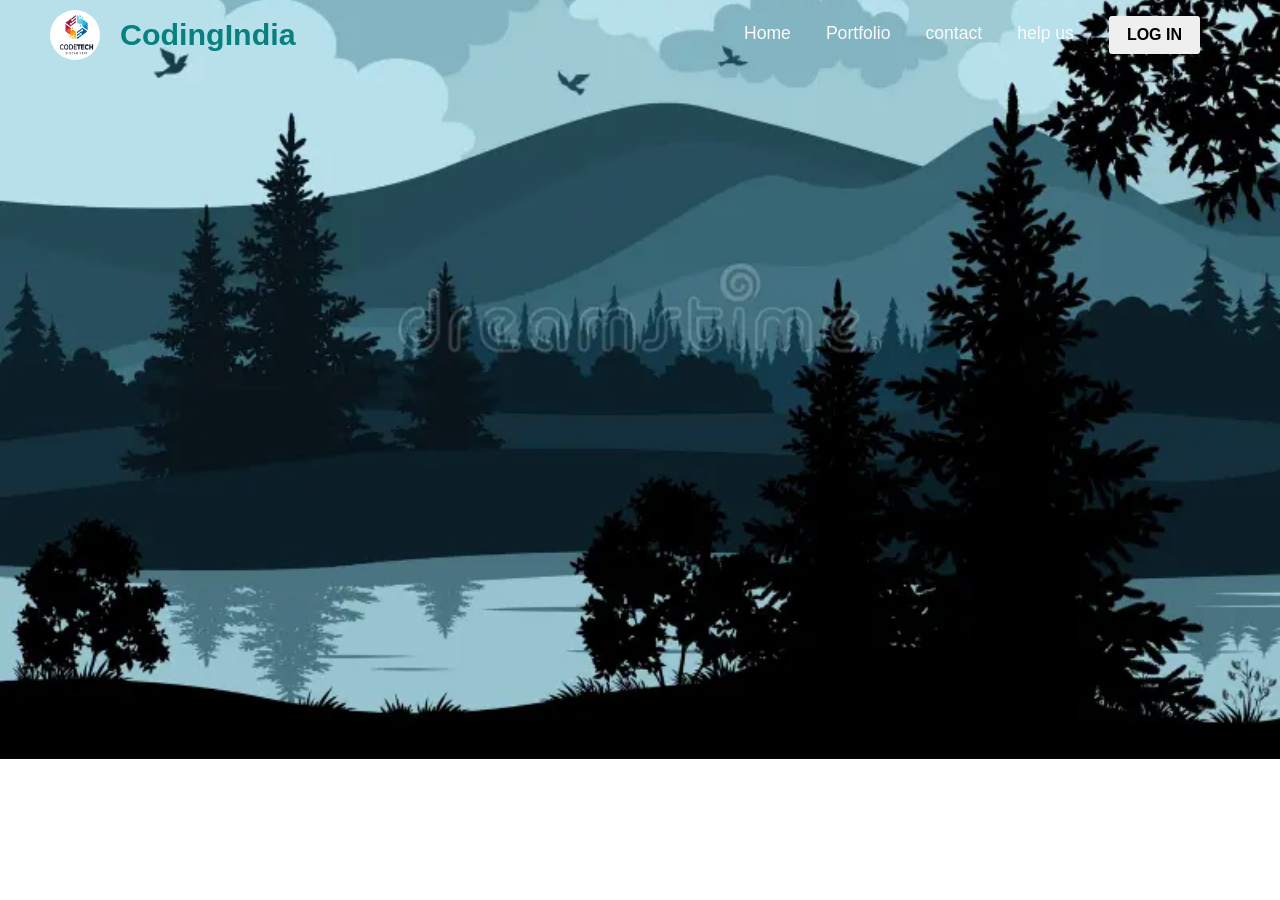
<file: index.html>
<!DOCTYPE html>
<html lang="en">
<head>
    <meta charset="UTF-8">
    <meta name="viewport" content="width=device-width, initial-scale=1.0">
    <title>it is my form</title>
    <link rel="stylesheet" href="https://cdnjs.cloudflare.com/ajax/libs/font-awesome/6.7.2/css/all.min.css" integrity="sha512-Evv84Mr4kqVGRNSgIGL/F/aIDqQb7xQ2vcrdIwxfjThSH8CSR7PBEakCr51Ck+w+/U6swU2Im1vVX0SVk9ABhg==" crossorigin="anonymous" referrerpolicy="no-referrer" />

    <link rel="stylesheet" href="style.css">
    <script src="script.js" defer></script>
</head>
<body>
  <!--navigation bar-->
    <header>
        <nav class="navbar">
            <a href="#" class="logo">
              <img src="img/llogo.jpg" class="img">
              <h3 class="heading">CodingIndia</h3>
            </a>
        <ul class="link">
            <li style="margin-top: 7px;"><a href="#">Home</a></li>
             <li style="margin-top: 7px;"><a href="#">Portfolio</a></li>
              <li style="margin-top: 7px;"><a href="#">contact</a></li>
               <li style="margin-top: 7px;"><a href="#">help us</a></li>
                <button class="login-btn">LOG IN</button>
        </ul>
       </nav>
    </header>
    <!---pop up form-->
    <div class="blur-bg-overlay"></div>
    <div class="form-popup">
      <button class="close-button">X</button>
      <div class="form-box login" >
     <div class="form-detail">
      <h2>Welcome Back</h2>
      <p>Please using your personal information to stay connected with us</p>
     </div>
       <div class="form-content">
            <h2>LOGIN</h2>
              <form action="#">
                   <div class="input-field">
                  <input type="text" required>
                  <label >Email</label>
                 </div>
                <div class="input-field">
                  <input type="password" required>
                  <label>Password</label>
               </div>
               <a href="#" class="forgot-pass">forgot password?</a>
               <button type="submit">Log In</button>
              </form>
            <div class="bottom-link">
                Don't have an account?
                <a href="#">signup</a>
            </div>
       </div>
     </div>

     
    </div>
   
</body>
</html>
</file>
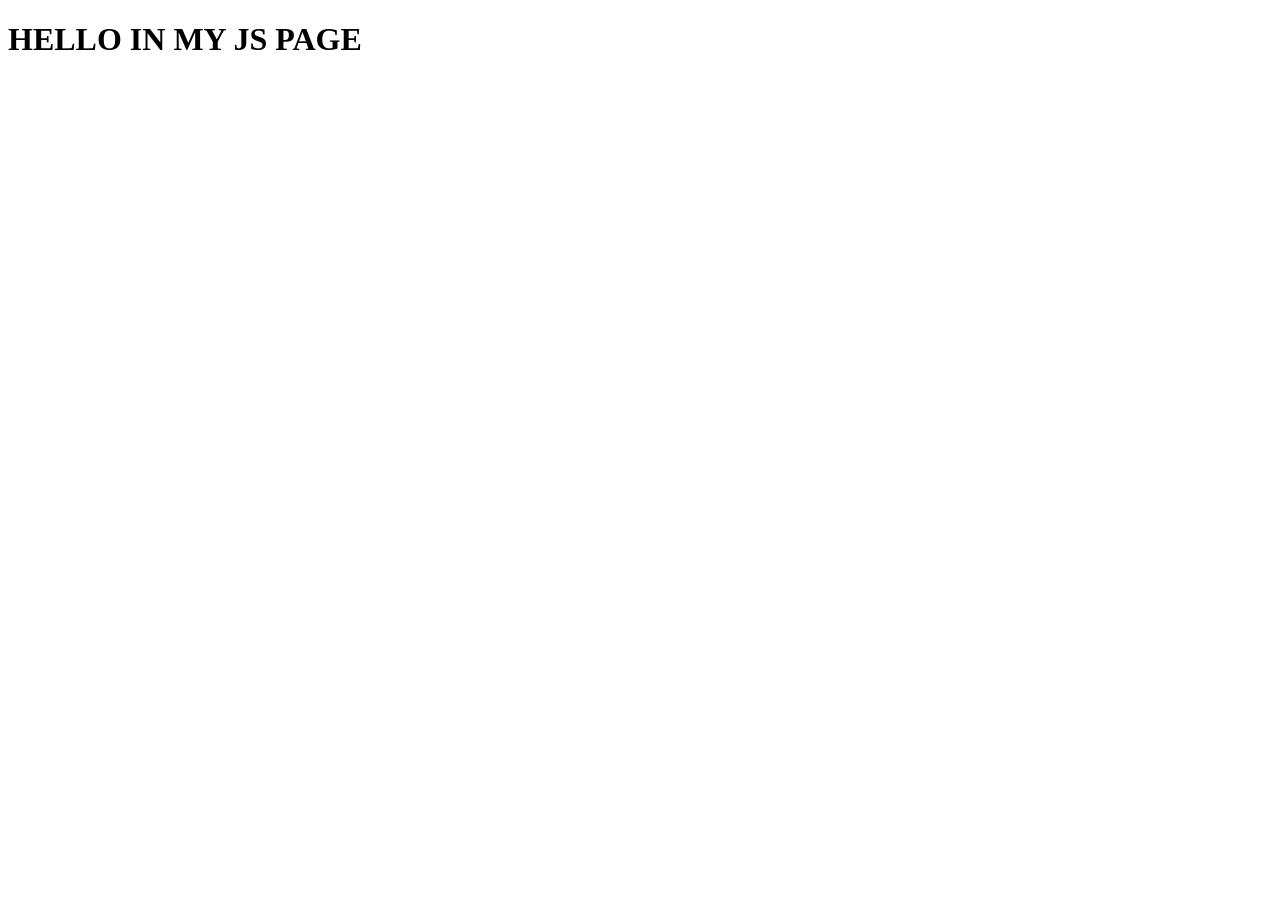
<file: ab.html>
<!DOCTYPE html>
<html lang="en">
<head>
    <meta charset="UTF-8">
    <meta name="viewport" content="width=device-width, initial-scale=1.0">
    <title>Document</title>
</head>
<body>
    <h1>HELLO IN MY JS PAGE </h1>
<script>
    function car(name , brand){
        console.log(this);
        // yaha this.name   car.name ko refer kar rha hai
        
        this.name = name;
        this.brand = brand;
        //console.log(name , brand);
    }
    let nanoCar = new car("nano" , "tata");
      let marutiCar = new car("maruti" , "marutiSuzuki");
      console.log(nanoCar);
      console.log(marutiCar);
</script>
</body>
</html>
</file>
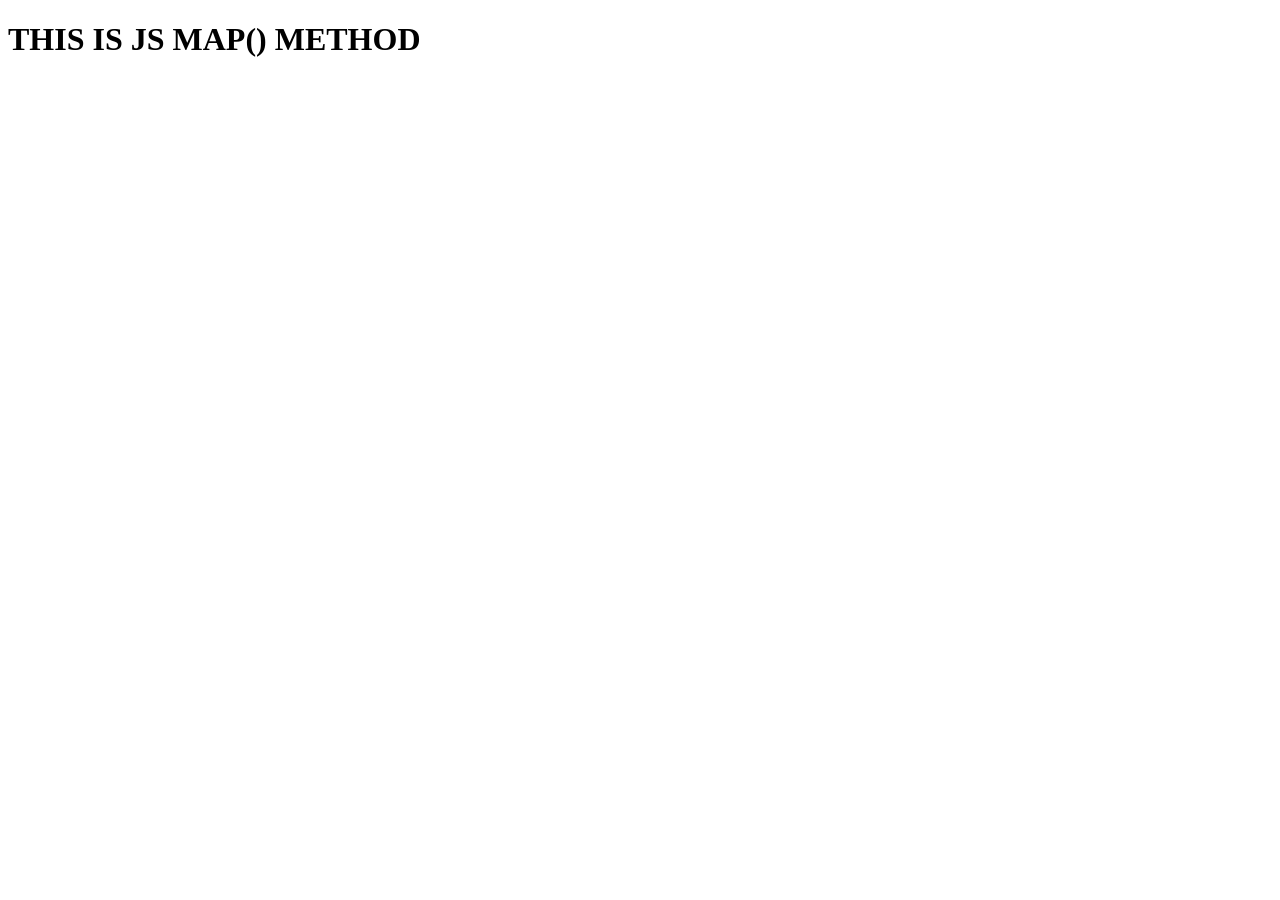
<file: map.html>
<!DOCTYPE html>
<html lang="en">
<head>
    <meta charset="UTF-8">
    <meta name="viewport" content="width=device-width, initial-scale=1.0">
    <title>Document</title>
</head>
<body>
    <h1>THIS IS JS MAP() METHOD</h1>
    <script>
        let arr = [1,2,3,4,5];
        let double = arr.map(num => num*2);
        console.log(double);
        //set interval ();
      let  setInterval (() => {
            console.log("set inetrval");
        },2000);
    </script>
</body>
</html>
</file>
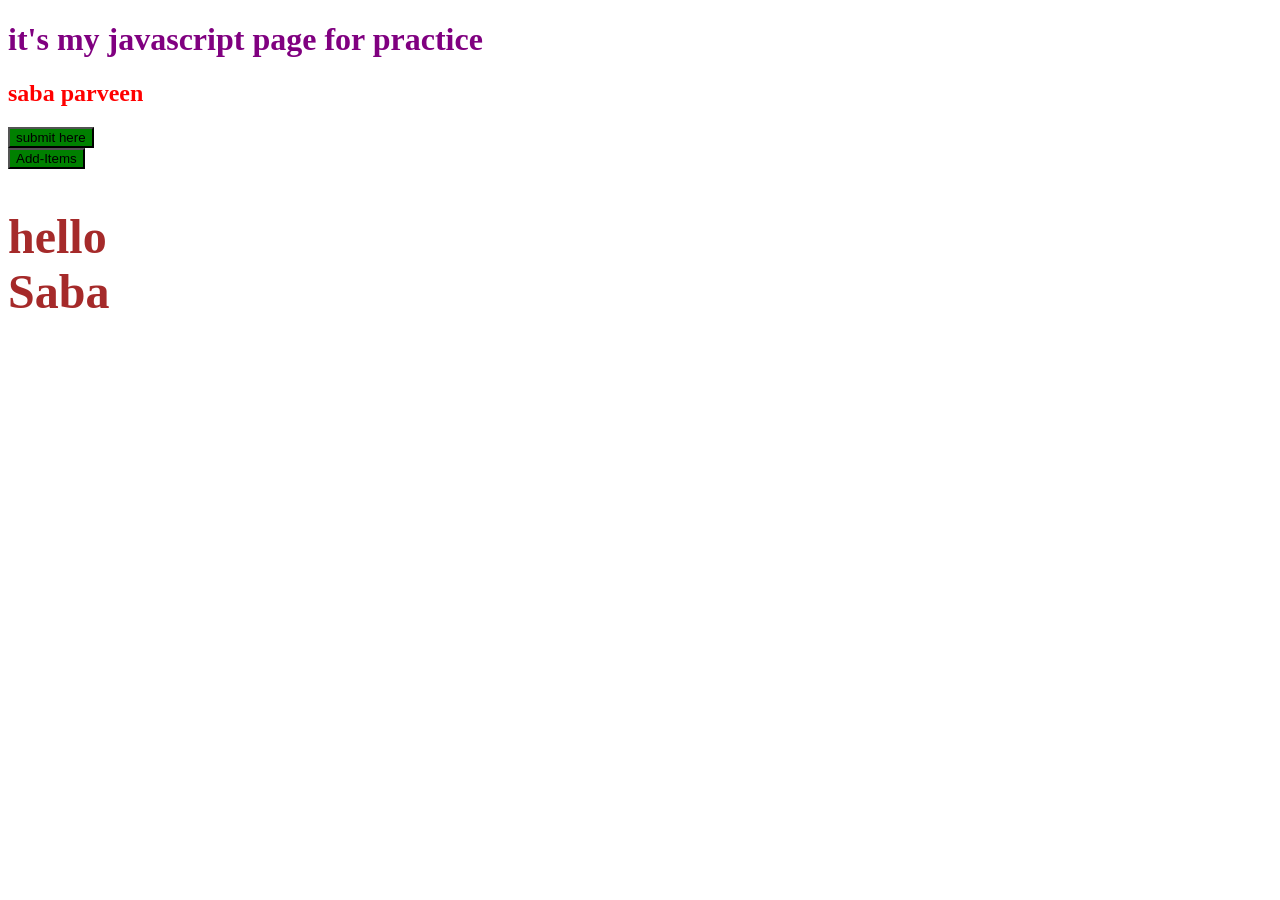
<file: practice.html>
<!DOCTYPE html>
<html lang="en">
<head>
    <meta charset="UTF-8">
    <meta name="viewport" content="width=device-width, initial-scale=1.0">
    <title>Document</title>
    <script  src="practice.js" defer></script>
    <style>
        .inputBtn {
            height: 100px;
            width: 300px;
            background-color: purple;
            position: relative;
        }
        .input-btn input{
            margin-top:20px ;
        }
        #Add{
            background-color: green;
        }
    </style>
</head>
<body>
   <h1 class="heading-H-one">javascript Practice</h1> 
   <h2 id="myName">saba parveen</h2>
   <button onclick="submitButton()">submit here</button>
   <div id="parentDiv">
     <!--<div class="inputBtn">-->
     <button onclick="Add()" id="Add">Add-Items</button>
     <!--
     <div id="inputContainer">  
    <input type="text" placeholder="enter your items" id="inputPlace">
    <button onclick="Delete()">Delete</button>
</div>
</div>-->
</div>
   <h1 id="title">Hello</h1>
<script>
    const  content = document.getElementById("myName");
    function submitButton(){
    //alert("i'm Popupbox");
     myName.textContent = "I'm from united university";
    }

/*
function Delete(){
    //alert("i wnat to remove input box");
    const inputPlace = document.getElementById("inputContainer");
   inputPlace.remove();

}

*/

function add(){
    if(!document.getElementById("container")){ //for create a container
    const  inputContainer =document.createElement("div");
    inputContainer.id = "container";
    inputContainer.innerText = "Add";
    inputContainer.style.backgroundColor ="purple";
    inputContainer.onclick = add;
    
       
//for create input box
    const inputBtn = document.createElement("input");
    inputBtn.id = "inputBtn";
    inputBtn.placeholder = "enter your element";
    inputBtn.type = "text";

//for create delete button
    const deleteBtn = document.createElement("button");
    deleteBtn.id = "delete";
    deleteBtn.style.backgroundColor = "green";
    deleteBtn.onclick = function(){
        document.getElementById("delete").remove();
    };
    deleteBtn.innerText = "delete";
    document.getElementById("parentDiv").appendChild(container);
}
}

</script>
</body>
</html>
</file>
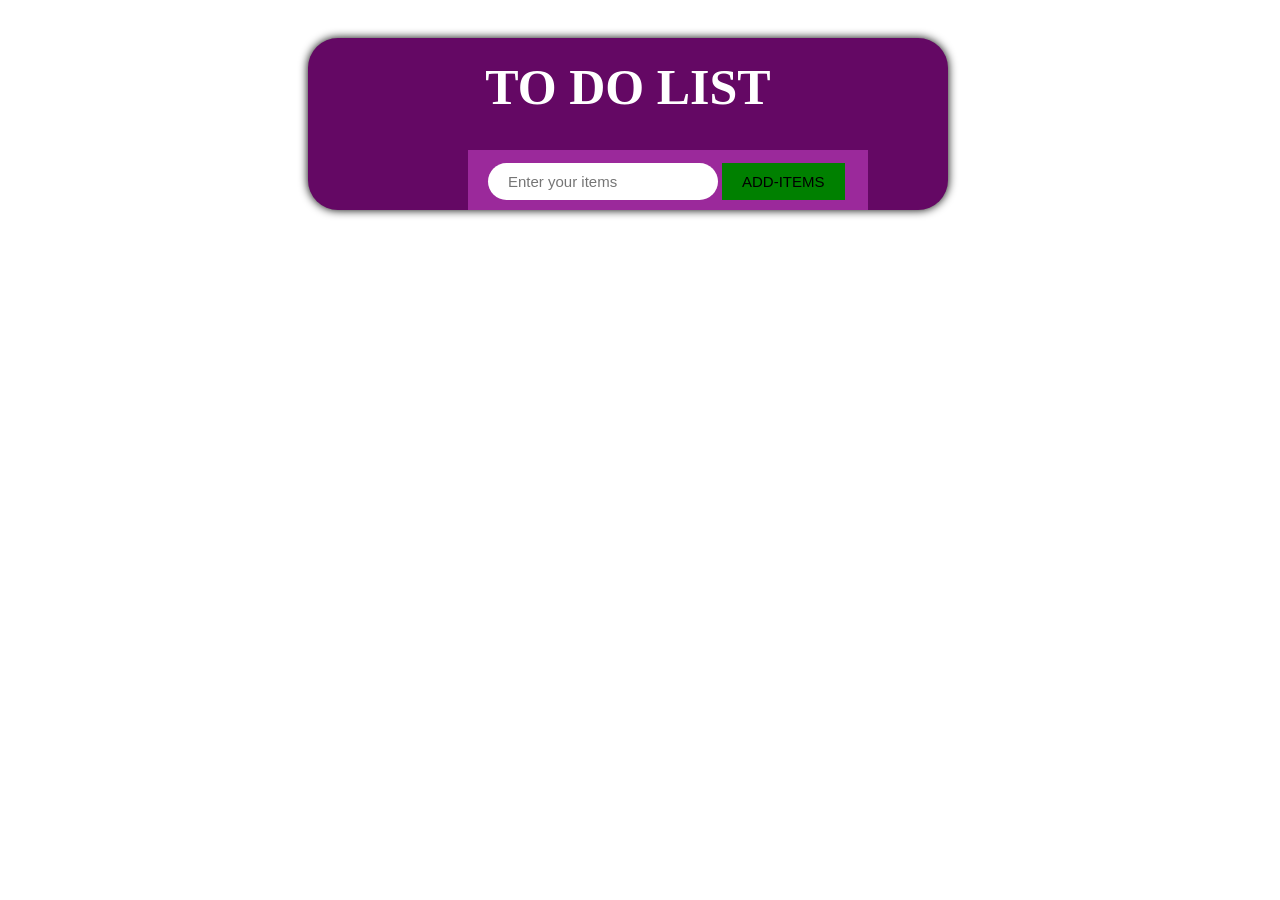
<file: todolist.html>
<!DOCTYPE html>
<html lang="en">
<head>
    <meta charset="UTF-8">
    <meta name="viewport" content="width=device-width, initial-scale=1.0">
    <title>Document</title>
    
    <style>
        .to-do-list{
            height: auto;
            margin-top: 30px;
            width: 50%;
            margin-left: 300px;
            background-color: rgb(100, 8, 100);
            position: absolute;
            border-radius: 30px;
            box-shadow:  0 0 10px black;
        }
        .to-do-list h1{
            color: white;
            margin-top: 20px;
            text-align: center;
            font-size: 50px;
        }
        .output-cont{
            height: 60px;
            width: 400px;
            margin-left: 160px;
            background-color: rgb(155, 41, 155);
            position: relative;
        }
        .to-do-list input{
            margin-left: 20px;
            margin-top: 13px;
            padding: 10px 20px 10px;
            border-radius: 20px;
              border: none;
            outline: none;
            font-size: 15px;
        }
        .to-do-list button{
            padding: 10px 20px 10px; 
            background-color:rgb(187, 118, 178);
            background-color: green;
            font-size: 15px;
            border: none;
            outline: none;
        }
        .items-container{
            height: 30px;
            width: 300px;
            margin-left: 210px;
            
            position: absolute;
           background-color:rgb(165, 87, 153);
           margin-top: 10px;
        }
        .items-container li{
            text-decoration: none;
            font-size: 20px;
            color: white;
            margin-left: 20px;
        }
        @media screen( max-width:) {
            
        }
        #wrapperDiv{
            margin-left: 160px;
            margin-top: 20px;
            height: 60px;
            width:400px;
            background-color: purple
        }
        #wrapperDiv button{
            background-color: rgb(219, 47, 85);
        }
        #wrapperDiv input{
            border-radius: 5px;
            background-color: rgb(248, 248, 250);
        }
        
    </style>
</head>
<body>
    <div>
        <div class="to-do-list">
              <h1> TO DO LIST</h1>
              <div class="output-cont">
                <input type="text" placeholder="Enter your items" class="input-box">
                <button onclick="additems()">ADD-ITEMS</button>
              </div>
              <div id="parentDiv">
                
                
              </div>
        </div>
    </div>
    <script>
       function additems(){
        //for create a container
      const wrapperDiv = document.createElement("div");
       wrapperDiv.id = "wrapperDiv";

       //create a label box
       const inputBox =  document.createElement("input");
         inputBox .id = "label";
         
           const userInput = document.querySelector(".input-box").value.trim();
            // Check input is empty or not
  if (userInput === "") {
    alert("Please enter a task!");
    return; // stop the function here
  }
  inputBox.value = userInput; 
       
       // for create a deletebtn
       const deleteBtn = document.createElement("button");
       deleteBtn.id = "delteBtn";
       deleteBtn.innerText = "Delete";
       deleteBtn.onclick = function(){
wrapperDiv.remove();
       };
    //for wrapper both label and delete btn in one div
    wrapperDiv.appendChild(inputBox );
    wrapperDiv.appendChild(deleteBtn);

  
    document.getElementById("parentDiv").appendChild(wrapperDiv);
      // clear main input
  document.querySelector(".input-box").value = "";

     }
    </script>
</body>
</html>
</file>
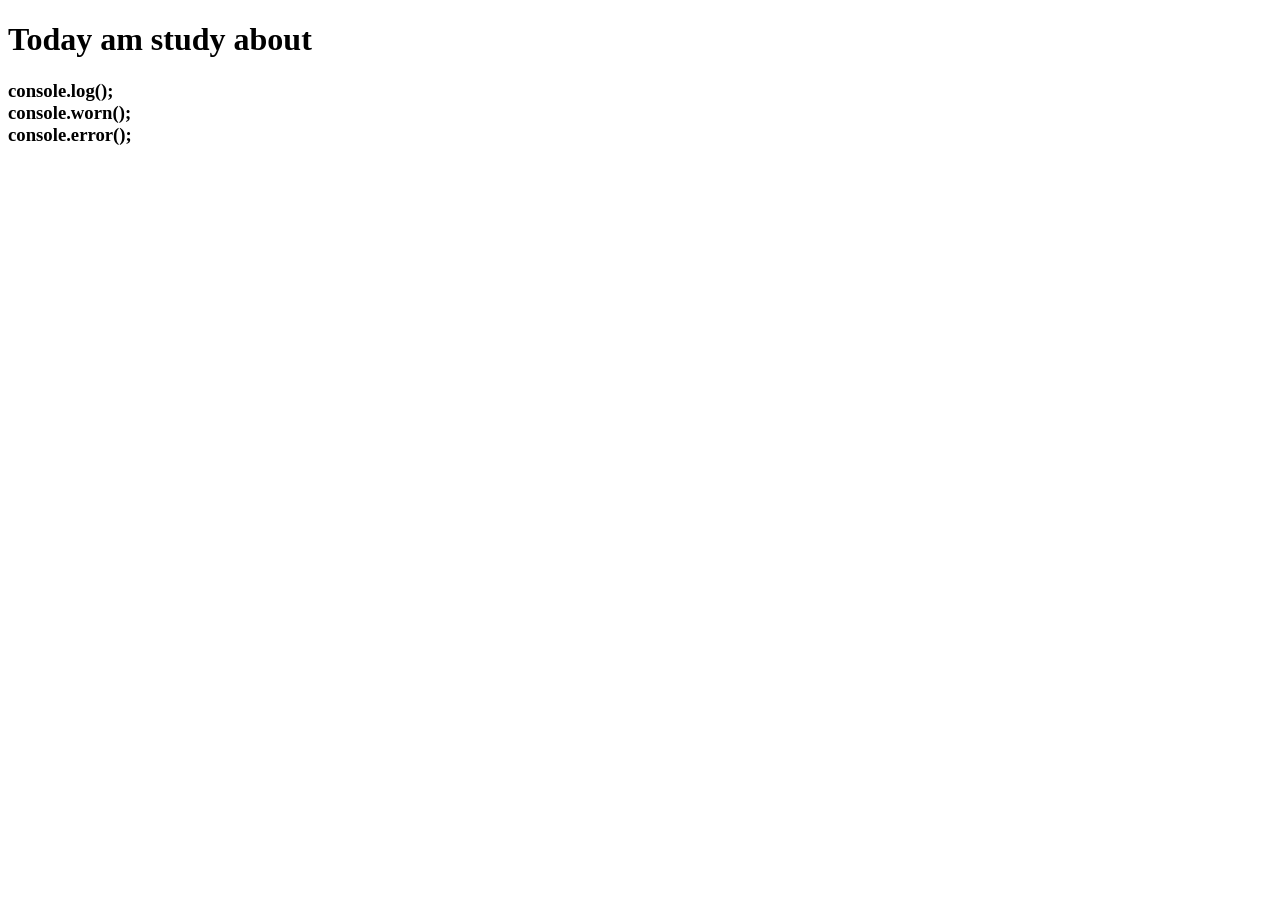
<file: variable.html>
<!DOCTYPE html>
<html lang="en">
<head>
    <meta charset="UTF-8">
    <meta name="viewport" content="width=device-width, initial-scale=1.0">
    <title>Variable</title>
</head>
<body>
    <h1>Today am study about</h1>
    <h3> console.log();<br>console.worn();<br>console.error();</h3>
    <script src="variale.js"></script>
</body>
</html>
</file>
<file: style.css>
*{
    margin: 0px;
    padding: 0px;
    box-sizing: border-box;
    font-family: sans-serif;

}
body{
    background-image: url(img/backgroundimg.webp);
    background-repeat: no-repeat;
    background-position: center;
    background-size: cover;
    height: 613px;
    width: 100%;
    align-items: center; /*yaxis */
     justify-content:center;       /* x‑axis (horizontal) */

    
}
img{
    height: 50px;
    width: 50px;
    border-radius: 50%;
     margin-left: 50px;

}
.heading{
    color: rgb(8, 128, 128);
    margin-top: 7px;
    margin-left: 20px;
    
}
.logo{
    text-decoration: none;
}
header{
    position: fixed;
    width: 100%;

}
.navbar{
    display: flex;
    align-items: center;
    max-width: 1370px;
    width: 100%;
    height: 70px;
  justify-content: space-between;

}
.log img{
    width: 40px;

}
 .link{
    display: flex;
    list-style: none;
    gap: 35px;
    margin-right: 80px;
}
.logo h3{
    font-weight: 600;  
    font-size: 1.9rem; 
}
 .link a{
    text-decoration: none;
    font-size: 1.1rem;
    font-weight: 500;
    color: rgb(252, 251, 251);
}.link a:hover{
    color: rgb(2, 43, 43);
}

.logo{
    display: flex;
}
.login-btn{
border: none;
outline: none;
font-size: 1rem;
font-weight: 600;
padding: 10px 18px;
border-radius: 3px;
cursor: pointer;
}
.form-content h2{
    font-size: 30px;
}
#bottom-link a:hover{
    color: rgb(25, 103, 172);
   
}


#login-btn a:hover{
      color: rgb(25, 103, 172);
}

.blur-bg-overlay{
 position: fixed;
    top: 0;
    left: 0;
    width: 100%;
    height: 100%;
    backdrop-filter: blur(5px);
    opacity: 0;
    pointer-events: none;
    transition: 0.1s ease;

}
.show-popup .blur-bg-overlay{
     backdrop-filter: blur(5px);
    opacity: 1;
    pointer-events: auto;
}
.form-popup{
    position: fixed;
    top: 50%;
    left: 50%;
    max-width: 720px;
    width: 100%;
    background-color: rgb(250, 251, 252);
    border: 2px solid white;
    transform: translate(-50%, -100%);
    opacity: 0;
    pointer-events: none;
}
.show-popup .form-popup{
    opacity: 1;
    pointer-events: auto;
    transform: translate(-50% , -50%);
    transition: transform 0.1s ease, opacity 0.1s;
}
.close-button{
    position: absolute;
    top: 8px;
    right: 12px;
    color: #717171;
    cursor: pointer;
    text-decoration: none;

}
.form-box{
    display: flex;
}
.form-detail{
    max-width:330px;
    width: 100%;
    display: flex;
    padding: 0 20px;
    flex-direction: column;
    align-items: center;
    justify-content: center;
    text-align: center;
    background-image: url(img/coding.jpeg);
    background-position: center;
    background-repeat: no-repeat;
    color: aliceblue;
}
 .login .form-detail{
     background-image: url(img/login.jpeg);
    background-position: center;
    background-repeat: no-repeat;
 }
  .signup .form-detail{
     background-image: url(img/signup.jpeg);
    background-position: center;
    background-repeat: no-repeat;
 }
.form-box h2{
    text-align: center;
    margin-bottom: 30px;
}
.form-content{
    width: 100%;
    padding: 35px;

}
form .input-field{
    height: 35px;
    width: 100%;
    margin-top: 10px;
    position: relative;

}

form .input-field input{
    width: 100%;
    height: 100%;
    outline: none;
    font-size: 0.75rem;
    border-radius: 5px;
    border: 2px solid rgb(151, 147, 151);
    padding: 0 25px;
}
.input-field input:focus{
    border-color:  rgb(8, 128, 128);
}
 .input-field input:is(:focus,:valid){
padding: 10px 15px 0px;
}
form .input-field label{
    position: absolute;
    top: 50%;
    left: 15px;
    color: #717171;
    pointer-events: none;
    transform: translateY(-50%);
    transition: 0.2s ease;
}
form .input-field input:is(:focus,:valid) ~ label{
        transform: translateY(-120%);
        font-size: 0.75rem;
        color:  rgb(8, 128, 128);
}
.form-box a{
    color: rgb(8, 128, 128);
    text-decoration: none;
}
.form-box a:hover{
    text-decoration: underline;
}
form button{
    width: 100%;
    outline: none;
    border: none;
    font-size: 1 rem;
    font-weight: 600;
    padding: 8px 0;
    border-radius: 3px;
    margin: 25ox 0;
    color: white;
    background-color: rgb(8, 128, 128);
}.form-box .bottom-link{
    text-align: center;
}
form button:hover{
    background-color: rgb(13, 175, 175);
}
.form-box :where(.forgot-pass, .policy-text){
    display: inline-block;
    margin-top: 14px;
    margin-bottom: 14px;
    font-size: 0.95rem;
}
.form-box :where(.bottom-link, .bottom-link){
    margin-top: 12px;
    text-align: center;
}
.form-popup .signup{
    display: none;
}
@media(max-width: 760px){
    .form-popup{
        width: 95%;
    }
    .form-box .form-detail{
        display: none;
    }
    .form-box .form-content{
        padding: 30px 20px;
    }
}
</file>
